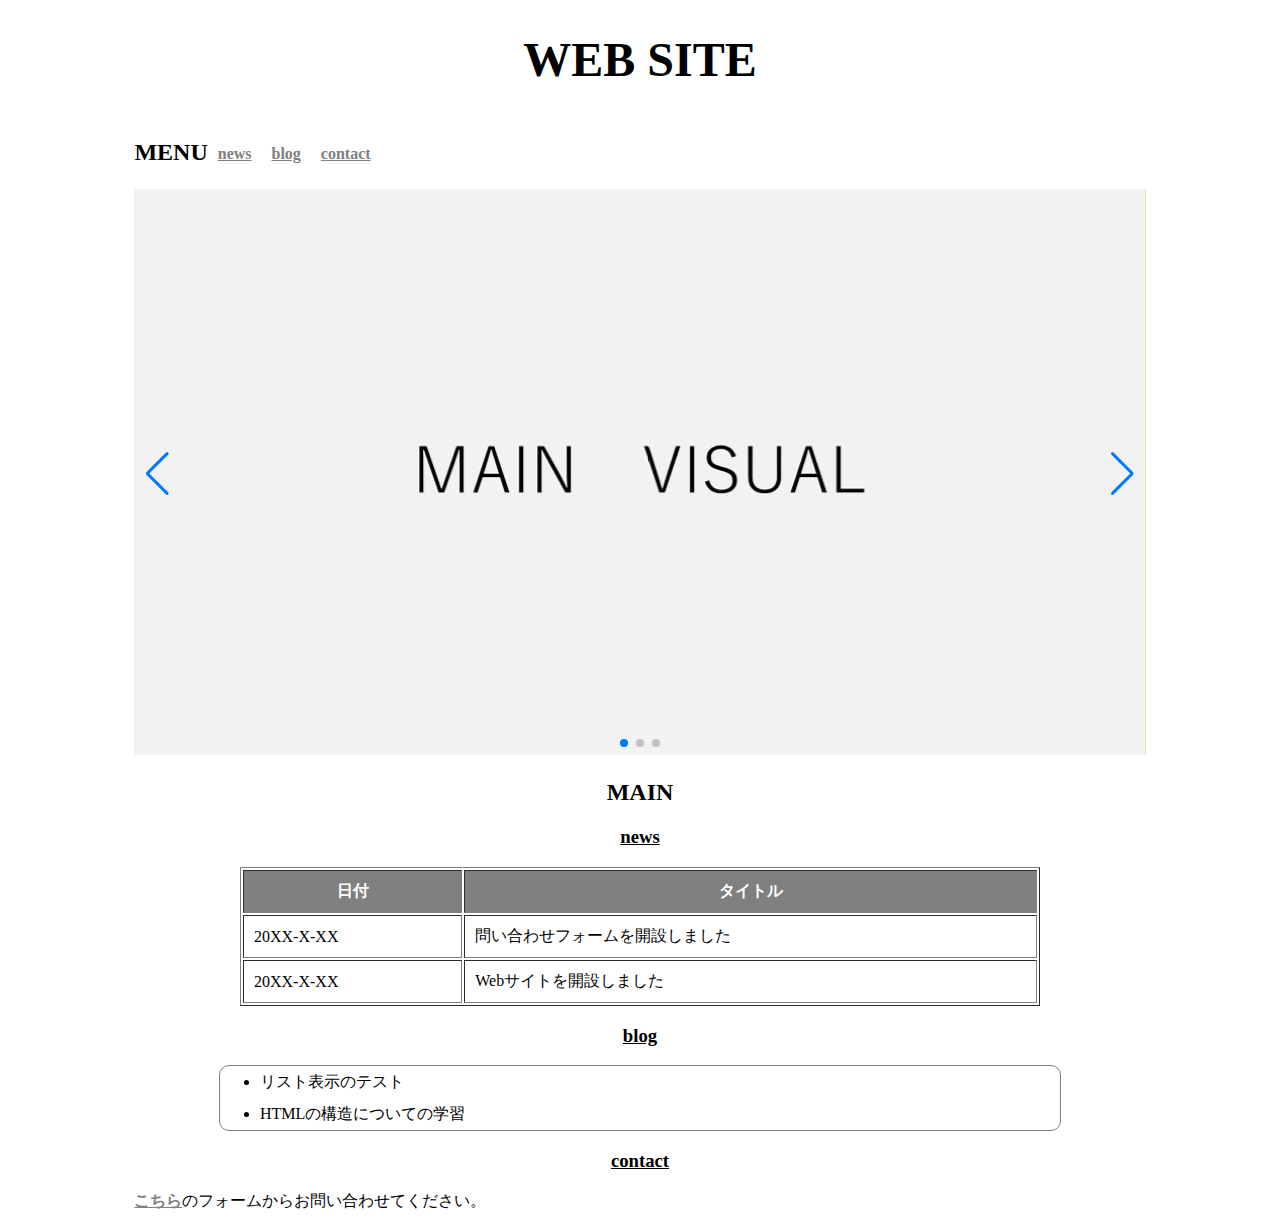
<file: index.html>
<!DOCTYPE html>
<html lang="ja">
  <head>
    <meta name="viewport" content="width=device-width,initial-scale=1" />
    <meta charset="UTF-8" />
    <title>タイトル</title>
    <link
      href="https://cdn.jsdelivr.net/npm/bootstrap@5.3.0/dist/css/bootstrap.min.css"
      rel="stylesheet"
      integrity="sha384-9ndCyUaIbzAi2FUVXJi0CjmCapSmO7SnpJef0486qhLnuZ2cdeRhO02iuK6FUUVM"
      crossorigin="anonymous"
    />
    <link rel="stylesheet" href="css/style.css" />
    <link
      rel="stylesheet"
      href="https://cdn.jsdelivr.net/npm/swiper@11/swiper-bundle.min.css"
    />
  </head>

  <body>
    <div id="content">
      <header id="header">
        <h1>WEB SITE</h1>
        <div id="humb-open" class="sp-icon">
          <img
            src="img/humb-open.png"
            alt="ハンバーガーメニューを開くアイコン"
          />
        </div>
        <nav id="menu">
          <div id="humb-close" class="sp-icon">
            <img
              src="img/humb-close.png"
              alt="ハンバーガーメニューを閉じるアイコン"
            />
          </div>
          <h2>MENU</h2>
          <a href="index.html#news"><p>news</p></a>
          <a href="index.html#blog"><p>blog</p></a>
          <a href="index.html#contact"><p>contact</p></a>
        </nav>
      </header>
      <main>
        <!-- Slider main container -->
        <div class="swiper">
          <!-- Additional required wrapper -->
          <div class="swiper-wrapper">
            <!-- Slides -->
            <div class="swiper-slide">
              <img src="img/mainvisual.png" alt="メインビジュアル" />
            </div>
            <div class="swiper-slide">
              <img src="img/mainvisual-2.png" alt="メインビジュアル2" />
            </div>
            <div class="swiper-slide">
              <img src="img/mainvisual-3.png" alt="メインビジュアル3" />
            </div>
            ...
          </div>
          <!-- If we need pagination -->
          <div class="swiper-pagination"></div>

          <!-- If we need navigation buttons -->
          <div class="swiper-button-prev"></div>
          <div class="swiper-button-next"></div>
        </div>
        <h2>MAIN</h2>
        <section id="news">
          <h3>news</h3>
          <table border="1">
            <tr>
              <th>日付</th>
              <th>タイトル</th>
            </tr>
            <tr>
              <td>20XX-X-XX</td>
              <td>問い合わせフォームを開設しました</td>
            </tr>
            <tr>
              <td>20XX-X-XX</td>
              <td>Webサイトを開設しました</td>
            </tr>
          </table>
        </section>
        <section id="blog">
          <h3>blog</h3>
          <ul class="list-group">
            <li class="list-group-item">リスト表示のテスト</li>
            <li class="list-group-item">HTMLの構造についての学習</li>
          </ul>
        </section>
      </main>
      <footer id="footer">
        <h3>contact</h3>
        <p>
          <a href="contact.html">こちら</a
          >のフォームからお問い合わせてください。
        </p>
        <p class="sp-tel">
          お電話のお問い合わせは<a href="tel:000-XXXX-XXXX">こちら</a>
        </p>
      </footer>
    </div>
    <script src="https://cdn.jsdelivr.net/npm/swiper@11/swiper-bundle.min.js"></script>
    <script src="js/main.js"></script>
  </body>
</html>
</file>
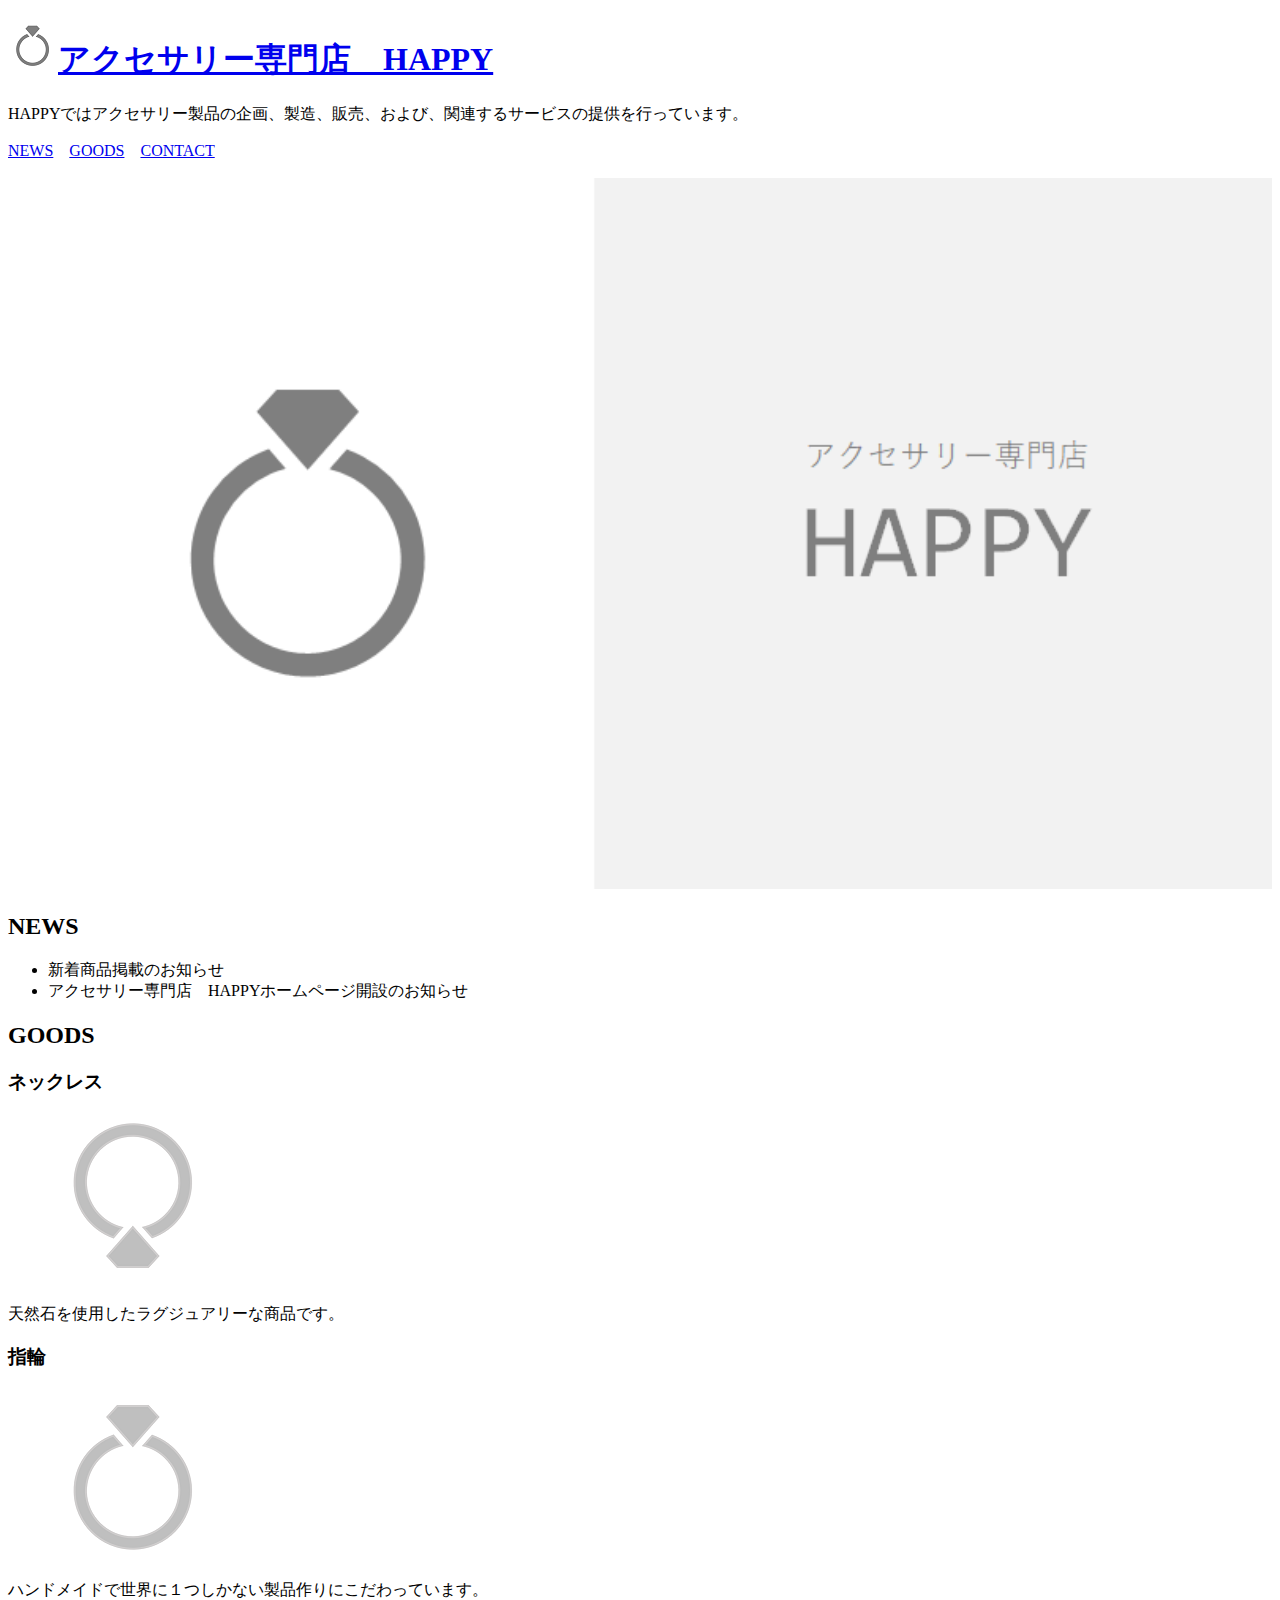
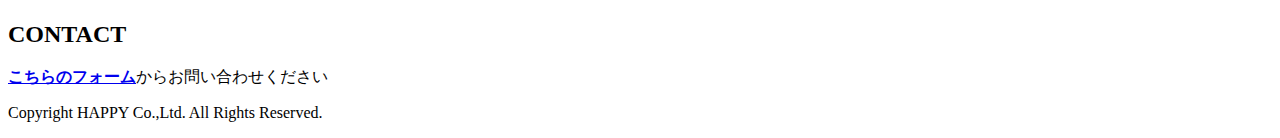
<file: ex2/index.html>
<!DOCTYPE html>
<html lang="ja">

<head>
    <meta charset="UTF-8">
    <title>アクセサリー専門店　HAPPY</title>
</head>

<body>
    <div id="content">
        <header id="header">
            <h1><a href="index.html"><img src="img/icon.png" alt="指輪">アクセサリー専門店　HAPPY</a></h1>
            <p>HAPPYではアクセサリー製品の企画、製造、販売、および、関連するサービスの提供を行っています。</p>
            <nav id="menu">
                <p><a href="#news">NEWS</a>　<a href="#goods">GOODS</a>　<a href="#contact">CONTACT</a></p>
            </nav>
        </header>
        <main>
            <img src="img/main.png" width="100%">
            <section id="news">
                <h2>NEWS</h2>
                <ul>
                        <li>新着商品掲載のお知らせ</li>
                        <li>アクセサリー専門店　HAPPYホームページ開設のお知らせ</li>
                </ul>
            </section>
            <section id="goods">
                <h2>GOODS</h2>
                <h3>ネックレス</h3>
                 <!--(6)goodsフォルダのnecklace.pngの画像表示をする-->
                 <img src="img/goods/necklace.png">
                <p>天然石を使用したラグジュアリーな商品です。</p>
                <h3>指輪</h3>
                 <!--(7)goodsフォルダのring.pngの画像表示をする-->
                 <img src="img/goods/ring.png">
                <p>ハンドメイドで世界に１つしかない製品作りにこだわっています。</p>
            </section>
            <section id="contact">
                <h2>CONTACT</h2>
                <p><a href="contact.html"><strong>こちらのフォーム</strong></a>からお問い合わせください</p>
            </section>
        </main>
        <footer id="footer">
            <p>Copyright HAPPY Co.,Ltd. All Rights Reserved.</p>
        </footer>
    </div>

</body>

</html>
</file>
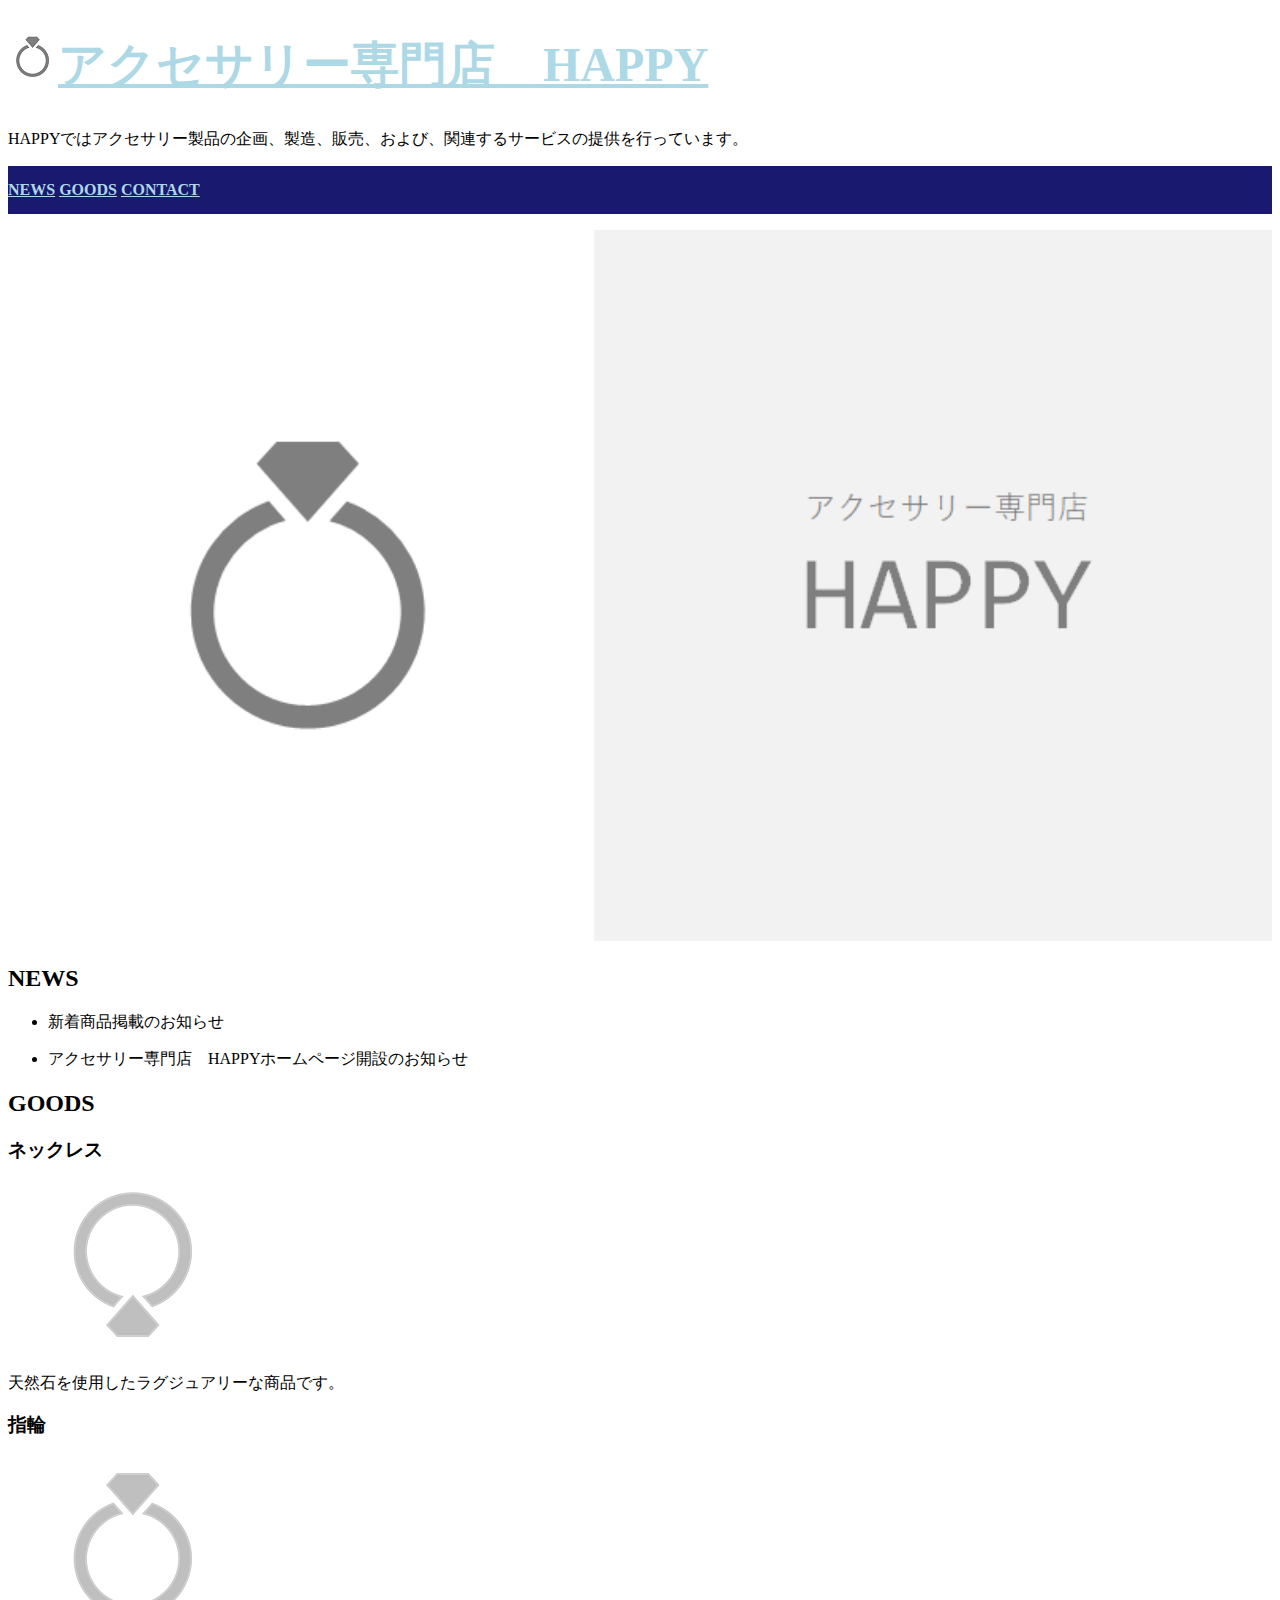
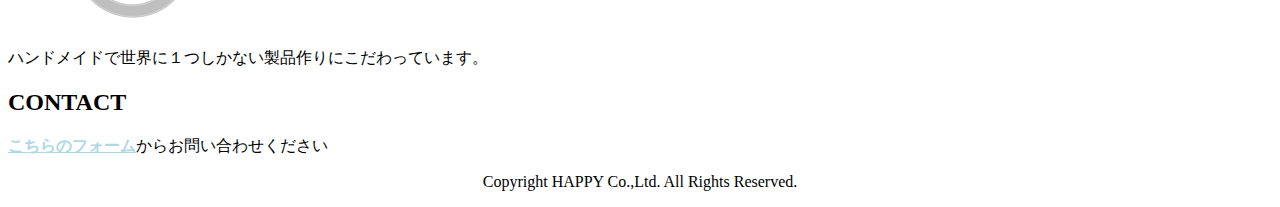
<file: ex3/index.html>
<!DOCTYPE html>
<html lang="ja">

<head>
    <meta charset="UTF-8">
    <title>アクセサリー専門店　HAPPY</title>
    <link rel="stylesheet" href="css/style.css">
</head>

<body>
    <div id="content">
        <header id="header">
            <h1><a href="index.html"><img src="img/icon.png">アクセサリー専門店　HAPPY</a></h1>
            <p>HAPPYではアクセサリー製品の企画、製造、販売、および、関連するサービスの提供を行っています。</p>
            <nav id="menu">
                <p><a href="index.html#news">NEWS</a> <a href="index.html#goods">GOODS</a> <a
                        href="index.html#contact">CONTACT</a> </p>
            </nav>
        </header>
        <main>
            <img src="img/main.png" width="100%">
            <section id="news">
                <h2>NEWS</h2>
                <ul>
                    <li>
                        <p>新着商品掲載のお知らせ</p>
                    </li>
                    <li>
                        <p>アクセサリー専門店　HAPPYホームページ開設のお知らせ</p>
                    </li>
                </ul>
            </section>
            <section id="goods">
                <h2>GOODS</h2>
                <h3>ネックレス</h3>
                <img src="img/goods/necklace.png">
                <p>天然石を使用したラグジュアリーな商品です。</p>
                <h3>指輪</h3>
                <img src="img/goods/ring.png">
                <p>ハンドメイドで世界に１つしかない製品作りにこだわっています。</p>
            </section>
            <section id="contact">
                <h2>CONTACT</h2>
                <p><a href="contact.html"><strong>こちらのフォーム</strong></a>からお問い合わせください</p>
            </section>
        </main>
        <footer id="footer" class="center">
            <p>Copyright HAPPY Co.,Ltd. All Rights Reserved.</p>
        </footer>
    </div>

</body>

</html>
</file>
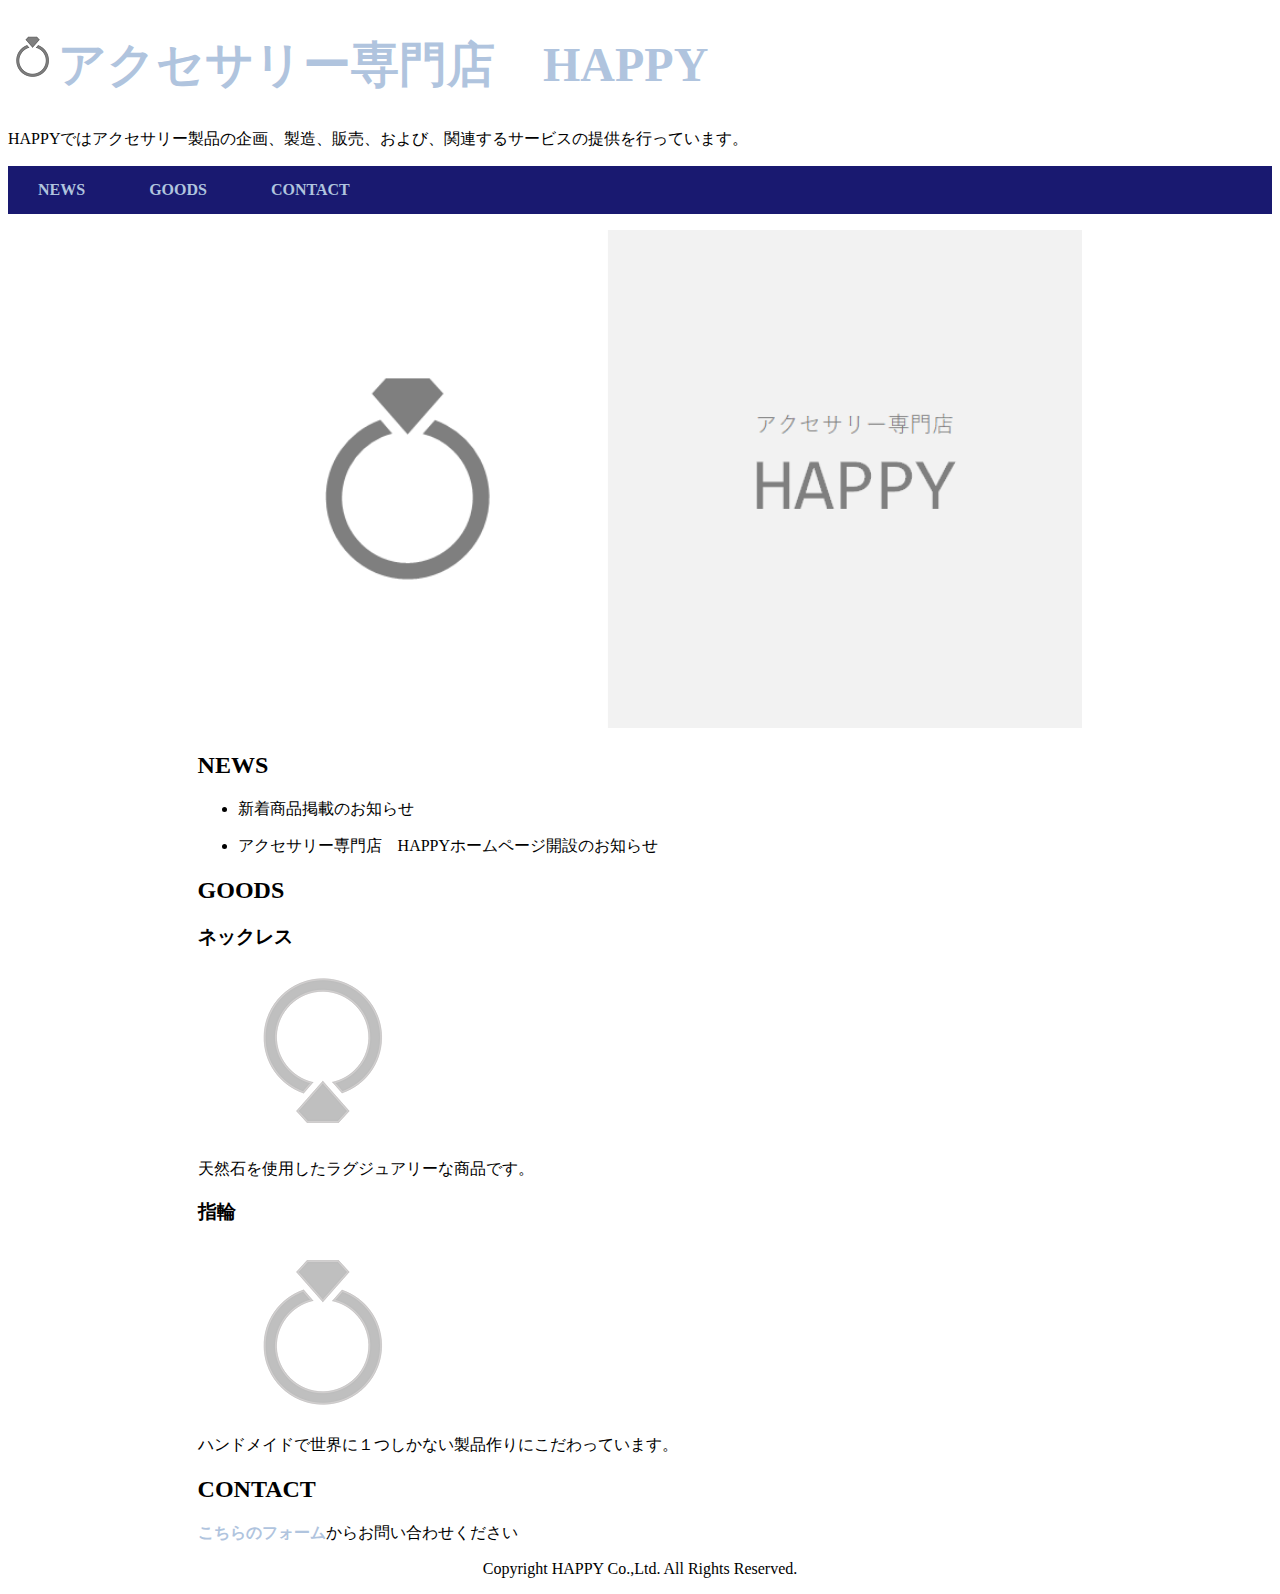
<file: ex4/index.html>
<!DOCTYPE html>
<html lang="ja">

<head>
    <meta charset="UTF-8">
    <title>アクセサリー専門店　HAPPY</title>
    <link rel="stylesheet" href="css/style.css">
</head>

<body>
    <div id="content">
        <header id="header">
            <h1><a href="index.html"><img src="img/icon.png">アクセサリー専門店　HAPPY</a></h1>
            <p>HAPPYではアクセサリー製品の企画、製造、販売、および、関連するサービスの提供を行っています。</p>
            <nav id="menu">
                <p><a href="index.html#news">NEWS</a> <a href="index.html#goods">GOODS</a> <a
                        href="index.html#contact">CONTACT</a> </p>
            </nav>
        </header>
        <main>
            <img src="img/main.png" width="100%">
            <section id="news">
                <h2>NEWS</h2>
                <ul>
                    <li>
                        <p>新着商品掲載のお知らせ</p>
                    </li>
                    <li>
                        <p>アクセサリー専門店　HAPPYホームページ開設のお知らせ</p>
                    </li>
                </ul>
            </section>
            <section id="goods">
                <h2>GOODS</h2>
                <h3>ネックレス</h3>
                <img src="img/goods/necklace.png">
                <p>天然石を使用したラグジュアリーな商品です。</p>
                <h3>指輪</h3>
                <img src="img/goods/ring.png">
                <p>ハンドメイドで世界に１つしかない製品作りにこだわっています。</p>
            </section>
            <section id="contact">
                <h2>CONTACT</h2>
                <p><a href="contact.html"><strong>こちらのフォーム</strong></a>からお問い合わせください</p>
            </section>
        </main>
        <footer id="footer">
            <p>Copyright HAPPY Co.,Ltd. All Rights Reserved.</p>
        </footer>
    </div>

</body>

</html>
</file>
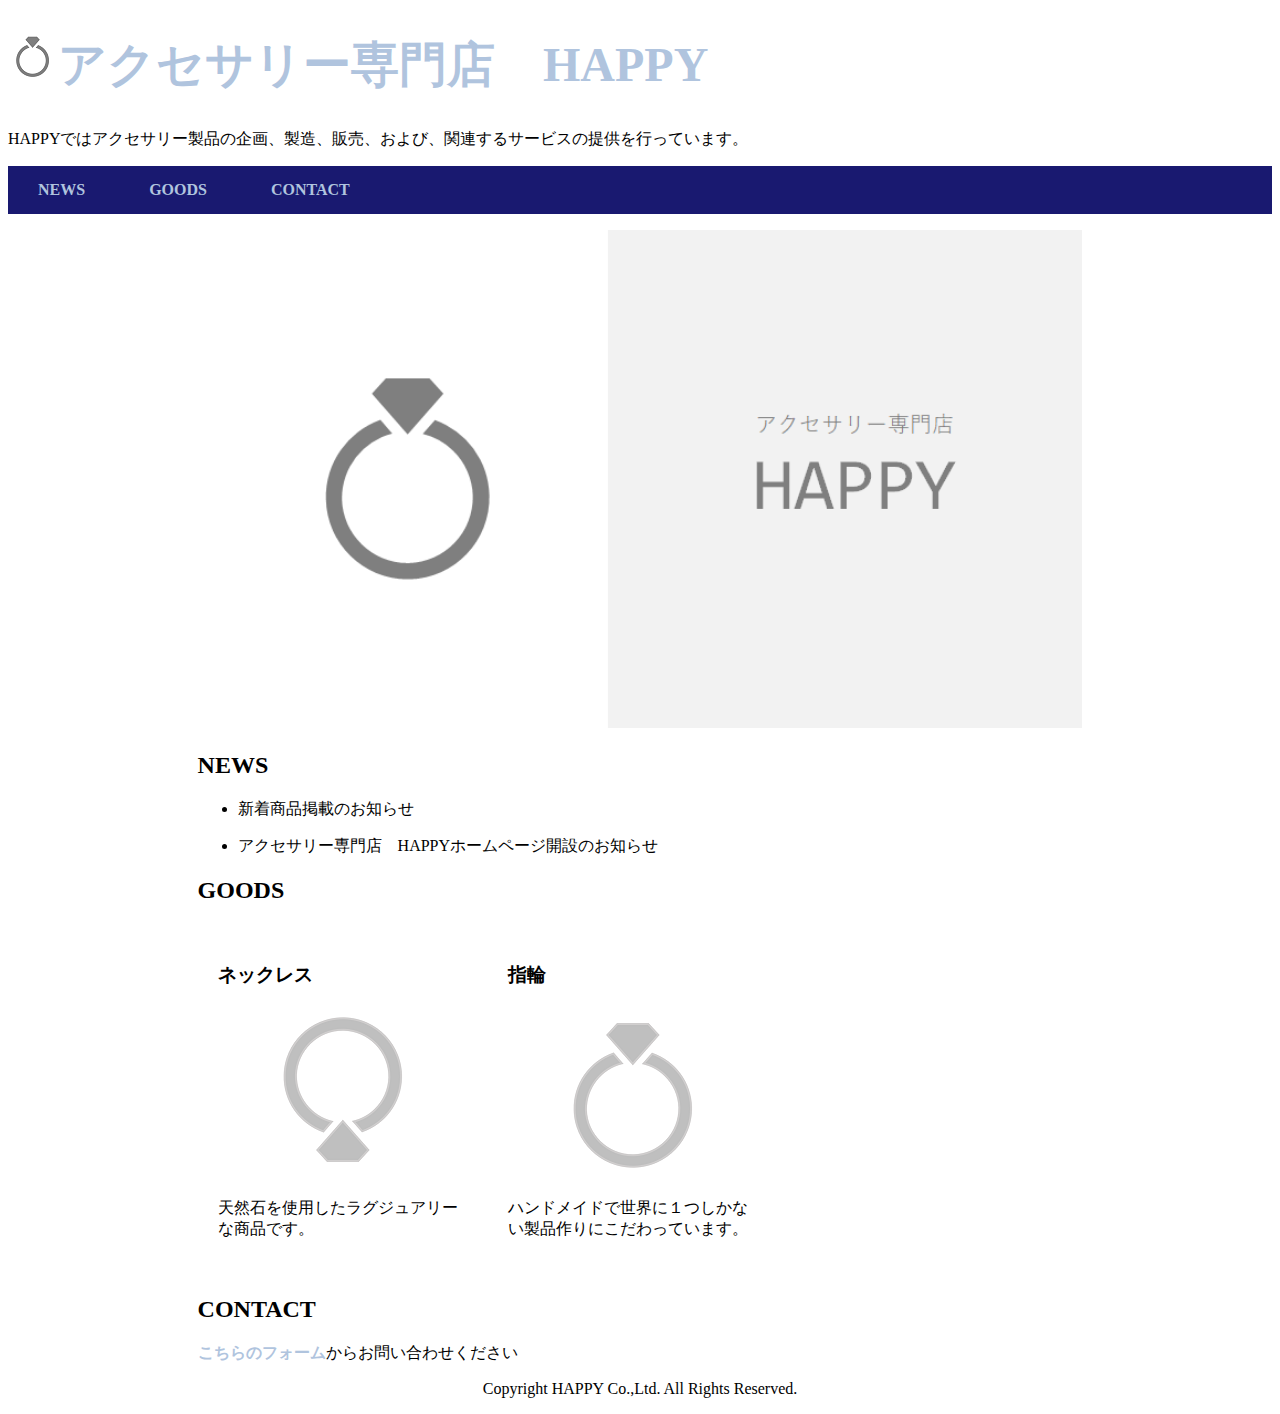
<file: ex5/index.html>
<!DOCTYPE html>
<html lang="ja">

<head>
    <meta name="viewport" content="width=device-width, initial-scale=1">
    <meta charset="UTF-8">
    <title>アクセサリー専門店　HAPPY</title>
    <link rel="stylesheet" href="css/style.css">
</head>

<body>
    <div id="content">
        <header id="header">
            <h1><a href="index.html"><img src="img/icon.png">アクセサリー専門店　HAPPY</a></h1>
            <p>HAPPYではアクセサリー製品の企画、製造、販売、および、関連するサービスの提供を行っています。</p>
            <nav id="menu">
                <p><a href="index.html#news">NEWS</a> <a href="index.html#goods">GOODS</a> <a
                        href="index.html#contact">CONTACT</a> </p>
            </nav>
        </header>
        <main>
            <img src="img/main.png" width="100%">
            <section id="news">
                <h2>NEWS</h2>
                <ul>
                    <li>
                        <p>新着商品掲載のお知らせ</p>
                    </li>
                    <li>
                        <p>アクセサリー専門店　HAPPYホームページ開設のお知らせ</p>
                    </li>
                </ul>
            </section>
            <section id="goods">
                <h2>GOODS</h2>
                <div class="goods-list">
                    <div class="goods-item">
                        <h3>ネックレス</h3>
                        <img src="img/goods/necklace.png">
                        <p>天然石を使用したラグジュアリーな商品です。</p>
                    </div>
                    <div class="goods-item">
                        <h3>指輪</h3>
                        <img src="img/goods/ring.png">
                        <p>ハンドメイドで世界に１つしかない製品作りにこだわっています。</p>
                    </div>
                </div>
            </section>
            <section id="contact">
                <h2>CONTACT</h2>
                <p><a href="contact.html"><strong>こちらのフォーム</strong></a>からお問い合わせください</p>
            </section>
        </main>
        <footer id="footer">
            <p>Copyright HAPPY Co.,Ltd. All Rights Reserved.</p>
        </footer>
    </div>

</body>

</html>
</file>
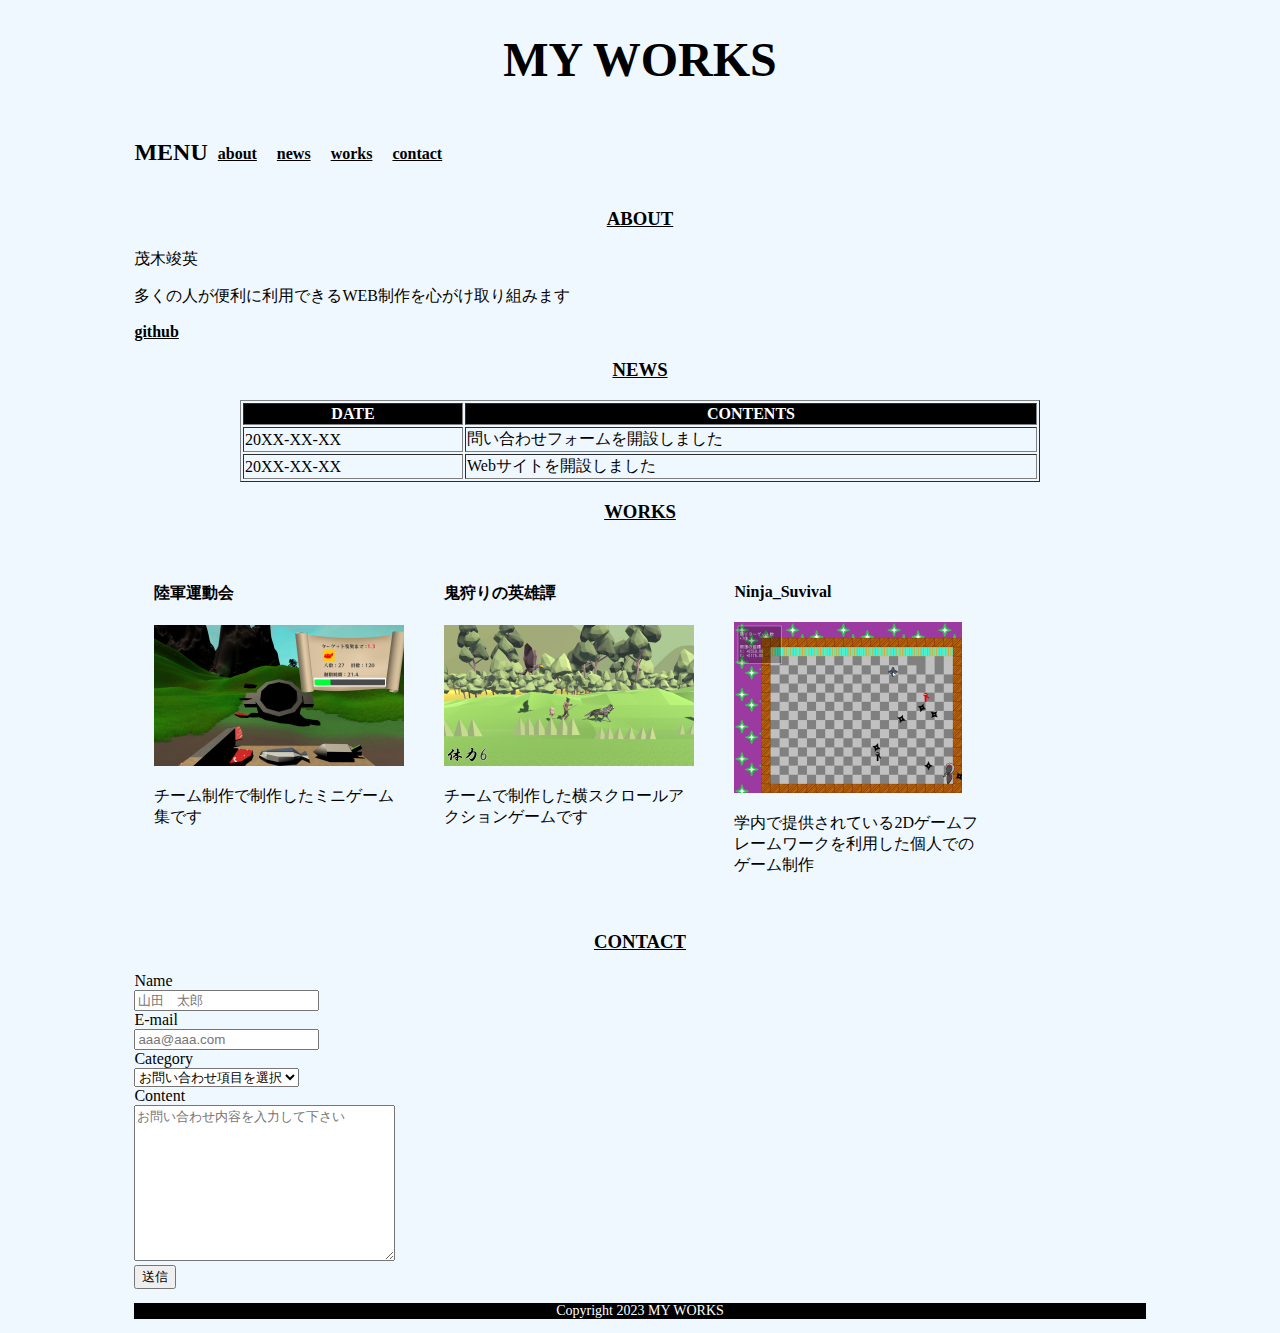
<file: myworks/index.html>
<!DOCTYPE html>
<html lang="ja">
  <head>
    <meta charset="UTF-8" />
    <title>タイトル</title>
    <link rel="stylesheet" href="css/style.css" />
  </head>

  <body>
      <div id="content">
        <header id="header">
          <h1>MY WORKS</h1>
          <div id="humb-open" class="sp-icon"><img src="img/humb-open.png" alt="ハンバーガーメニューを開くアイコン"></div>
          <nav id="menu">
            <div id="humb-close" class="sp-icon">
                <img src="img/humb-close.png" alt="クローズアイコン">
            </div>
            <h2>MENU</h2>
            <a href="index.html#about"><p>about</p></a>
            <a href="index.html#news"><p>news</p></a>
            <a href="index.html#works"><p>works</p></a>
            <a href="index.html#contact"><p>contact</p></a>
          </nav>
        </header>
        <main>
          <section id="about">
          <h3>ABOUT</h3>
          <p>茂木竣英</p>
          <p>多くの人が便利に利用できるWEB制作を心がけ取り組みます</p>
          <a href="https://github.com/MogiShunei">github</a>
          </section>
          <section id="news">
          <h3>NEWS</h3>
          <table border="1" id="table">
            <tr>
              <th>DATE</th>
              <th>CONTENTS</th>
            </tr>
            <tr>
              <td>20XX-XX-XX</td>
              <td>問い合わせフォームを開設しました</td>
            </tr>
            <tr>
              <td>20XX-XX-XX</td>
              <td>Webサイトを開設しました</td>
            </tr>
          </table>
          </section>
          <section id="works">
          <h3>WORKS</h3>
          <div class="works-list">
            <div class="works-item">
              <h4>陸軍運動会</h4>
              <img src="img/works1.png" alt="陸軍運動会イメージ画像" />
              <p>チーム制作で制作したミニゲーム集です</p>
            </div>
            <div class="works-item">
              <h4>鬼狩りの英雄譚</h4>
              <img src="img/works2.png" alt="鬼狩りの英雄譚イメージ画像" />
              <p>チームで制作した横スクロールアクションゲームです</p>
            </div>
            <div class="works-item">
              <h4>Ninja_Suvival</h4>
              <img src="img/works3.png" alt="Ninja_Suvivalイメージ画像" />
              <p>
                学内で提供されている2Dゲームフレームワークを利用した個人でのゲーム制作
              </p>
            </div>
          </div>
          </section>
          <section id="contact">
          <h3>CONTACT</h3>
          <form action="" method="post">
            <div>
              <label for="name">Name</label>
              <br />
              <input
                id="name"
                type="text"
                name="name"
                placeholder="山田　太郎"
                required
              />
            </div>
            <div>
              <label for="mail">E-mail</label>
              <br />
              <input
                id="mail"
                type="email"
                name="email"
                placeholder="aaa@aaa.com"
                required
              />
            </div>
            <div>
              <label for="category">Category</label>
              <br />
              <select id="category" name="category">
                <option value="">お問い合わせ項目を選択</option>
                <option value="schedule">スケジュールについて</option>
                <option value="question">作品への質問</option>
                <option value="other">その他</option>
              </select>
            </div>
            <div>
              <label for="comment">Content</label>
              <br />
              <textarea
                id="comment"
                rows="10"
                cols="30"
                placeholder="お問い合わせ内容を入力して下さい"
                required
              ></textarea>
            </div>
            <div>
              <button type="button" class="btn btn-dark" id="submit">
                送信
              </button>
            </div>
          </form>
          </section>
        </main>
      <footer id="footer">
        <p>Copyright 2023 MY WORKS</p>
      </footer>
      <script src="js/main.js"></script>
  </body>
</html>
</file>
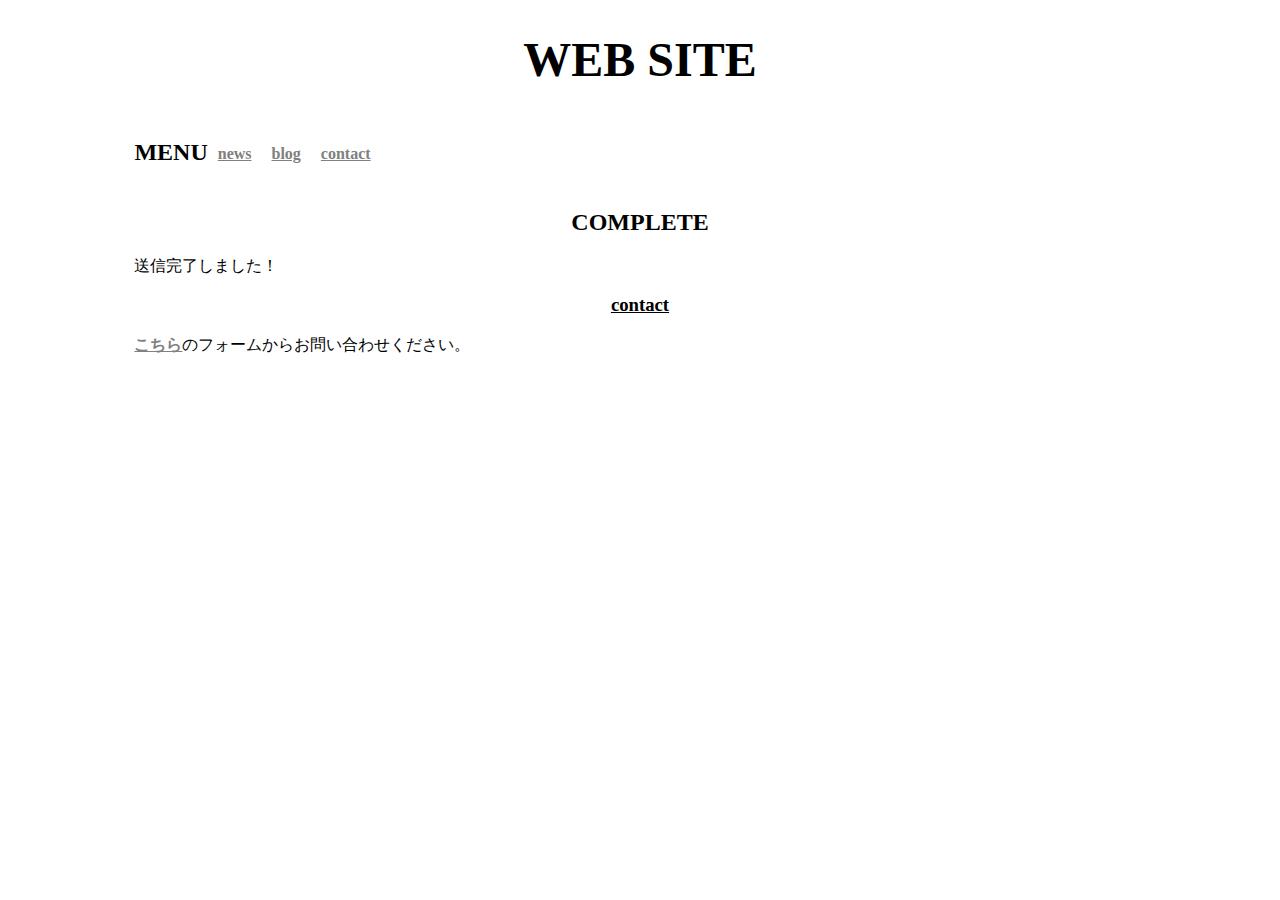
<file: complete.html>
<!DOCTYPE html>
<html lang="ja">

<head>
    <meta name="viewport" content="width=device-width,initial-scale=1">
    <meta charset="UTF-8">
    <title>タイトル</title>
    <link href="https://cdn.jsdelivr.net/npm/bootstrap@5.0.0-beta1/dist/css/bootstrap.min.css" rel="stylesheet"
        integrity="sha384-giJF6kkoqNQ00vy+HMDP7azOuL0xtbfIcaT9wjKHr8RbDVddVHyTfAAsrekwKmP1" crossorigin="anonymous">
    <link rel="stylesheet" href="css/style.css">
</head>

<body>

    <div id="content">
        <header id="header">
            <h1>WEB SITE</h1>
            <nav id="menu">
                <h2>MENU</h2>
                <a href="index.html#news">
                    <p>news</p>
                </a>
                <a href="index.html#blog">
                    <p>blog</p>
                </a>
                <a href="index.html#footer">
                    <p>contact</p>
                </a>
            </nav>
        </header>
        <main>
            <h2>COMPLETE</h2>
            <p style="line-height: 1.2rem;">送信完了しました！</p>
        </main>
        <footer id="footer">
            <h3>contact</h3>
            <p><a href="contact.html">こちら</a>のフォームからお問い合わせください。</p>
        </footer>
    </div>
    <script src="js/main.js"></script>
</body>

</html>
</file>
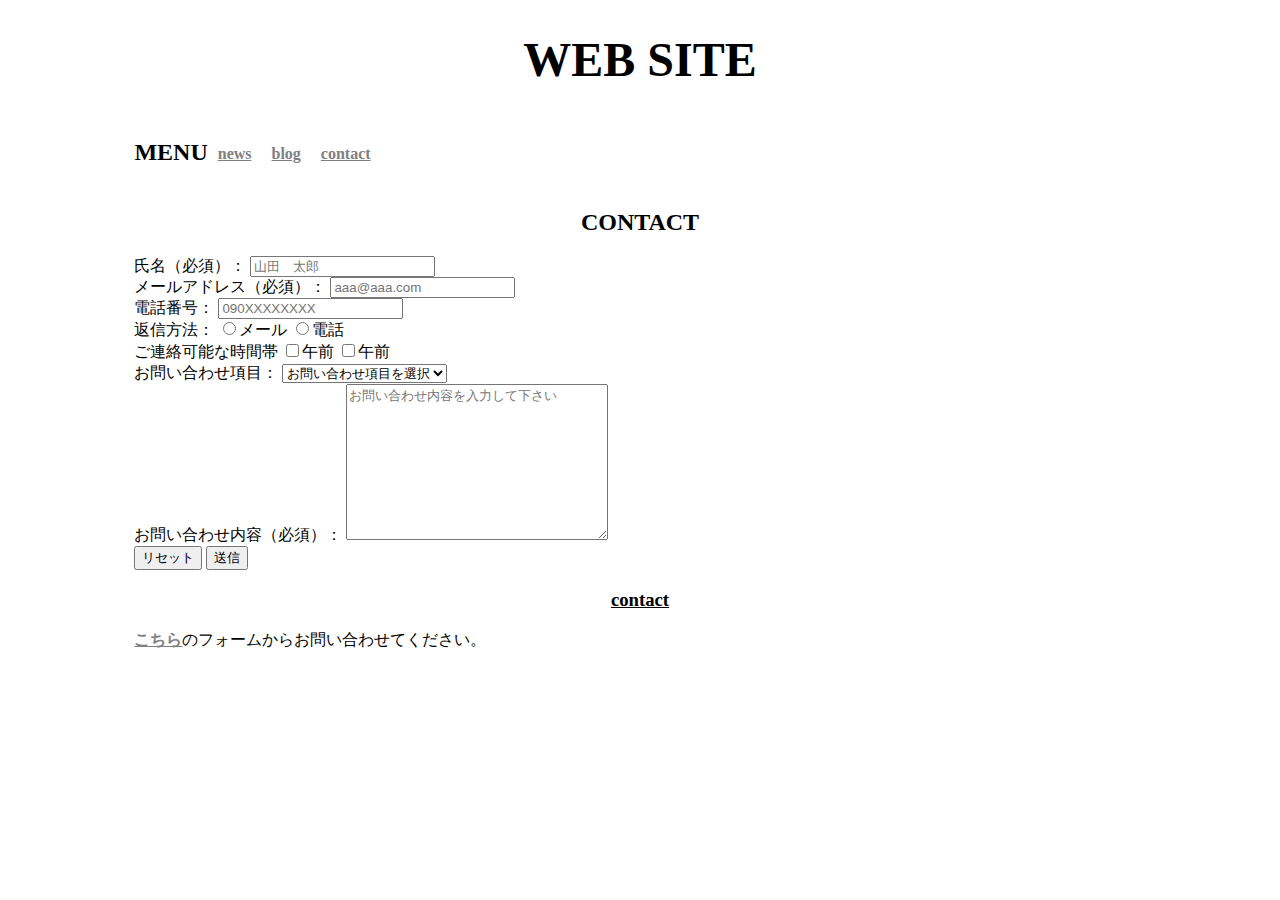
<file: contact.html>
<!DOCTYPE html>
<html lang="ja">
  <head>
    <meta charset="UTF-8" />
    <title>タイトル</title>
    <link
      href="https://cdn.jsdelivr.net/npm/bootstrap@5.3.0/dist/css/bootstrap.min.css"
      rel="stylesheet"
      integrity="sha384-9ndCyUaIbzAi2FUVXJi0CjmCapSmO7SnpJef0486qhLnuZ2cdeRhO02iuK6FUUVM"
      crossorigin="anonymous"
    />
    <link rel="stylesheet" href="css/style.css" />
  </head>

  <body>
    <div id="content">
      <header id="header">
        <h1>WEB SITE</h1>
        <nav id="menu">
          <h2>MENU</h2>
          <a href="index.html#news"><p>news</p></a>
          <a href="index.html#blog"><p>blog</p></a>
          <a href="index.html#contact"><p>contact</p></a>
        </nav>
      </header>
      <main>
        <h2>CONTACT</h2>
        <section id="contact">
          <form>
            <div>
              <label for="name">氏名（必須）：</label>
              <input
                id="name"
                type="text"
                name="name"
                placeholder="山田　太郎"
                required
              />
            </div>
            <div>
              <label for="mail">メールアドレス（必須）：</label>
              <input
                id="mail"
                type="email"
                name="email"
                placeholder="aaa@aaa.com"
                required
              />
            </div>
            <div>
              <label for="tel">電話番号：</label>
              <input id="tel" type="tel" name="tel" placeholder="090XXXXXXXX" />
            </div>
            <div>
              <label>返信方法：</label>
              <input id="reply-email" type="radio" name="reply" /><label
                for="reply-email"
                >メール</label
              >
              <input id="reply-tel" type="radio" name="reply" /><label
                for="reply-tel"
                >電話</label
              >
            </div>
            <div>
              <label>ご連絡可能な時間帯</label>
              <input id="tel-am" type="checkbox" name="tel-time" /><label
                for="tel-am"
                >午前</label
              >
              <input id="tel-pm" type="checkbox" name="tel-time" /><label
                for="tel-pm"
                >午前</label
              >
            </div>
            <div>
              <label for="category">お問い合わせ項目：</label>
              <select id="category" name="category">
                <option value="">お問い合わせ項目を選択</option>
                <option value="product">商品について</option>
                <option value="order">注文について</option>
                <option value="other">その他</option>
              </select>
            </div>
            <div>
              <label for="comment">お問い合わせ内容（必須）：</label>
              <textarea
                id="comment"
                rows="10"
                cols="30"
                placeholder="お問い合わせ内容を入力して下さい"
                required
              ></textarea>
            </div>
            <div>
              <button type="reset" class="btn btn-outline-dark">
                リセット
              </button>
              <button type="button" class="btn btn-dark" id="submit">
                送信
              </button>
            </div>
          </form>
          <div id="modal">
            <div id="modal-content">
              <p>本当に送信しますか？</p>
              <p class="btn btn-dark" id="modal-submit">送信する</p>
              <p class="btn btn-outline-dark" id="modal-close">戻る</p>
            </div>
          </div>
        </section>
      </main>
      <footer id="footer">
        <h3>contact</h3>
        <p>
          <a href="contact.html">こちら</a
          >のフォームからお問い合わせてください。
        </p>
      </footer>
    </div>
    <script src="js/main.js"></script>
  </body>
</html>
</file>
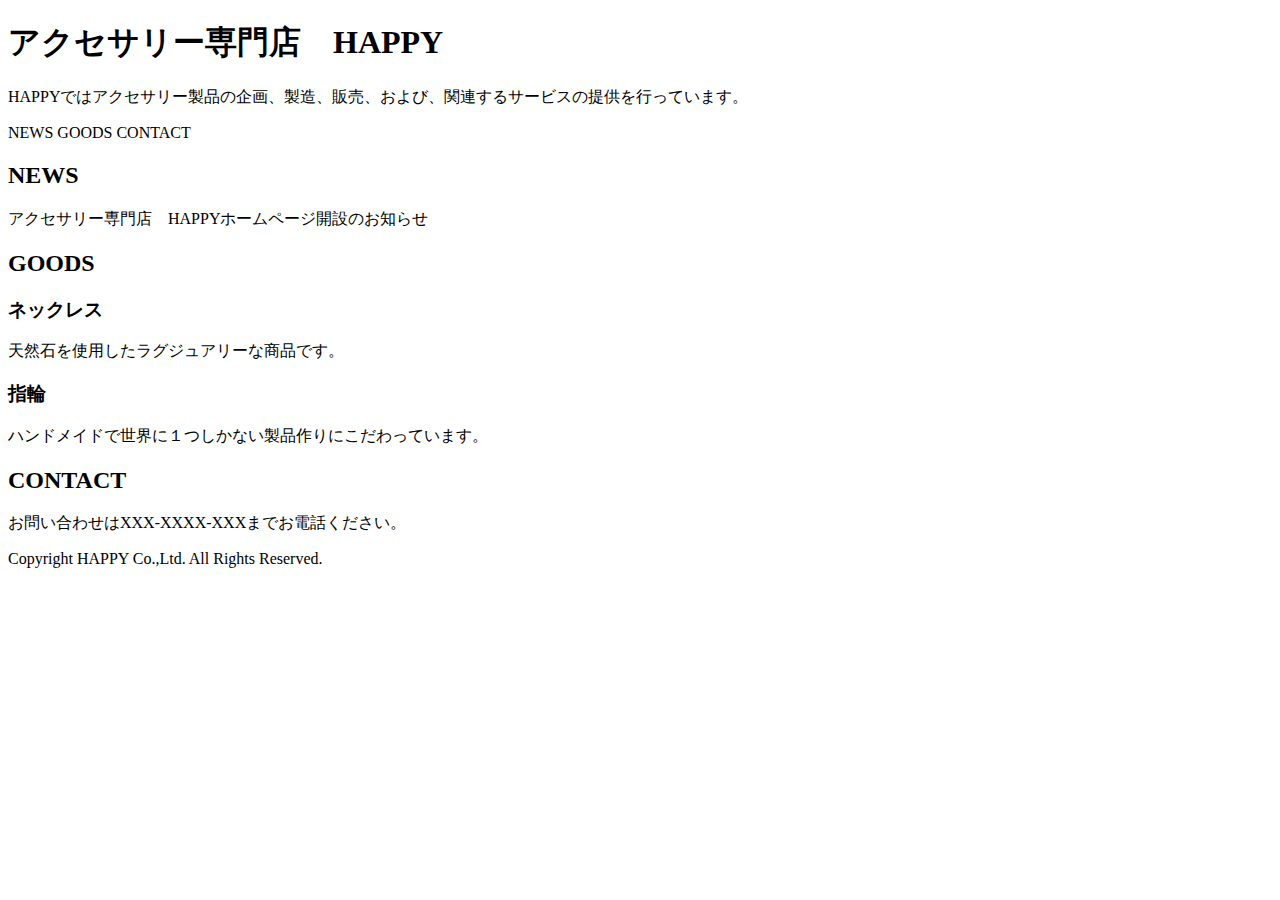
<file: ex1.html>
<!DOCTYPE html>
<html lang="ja">
  <head>
    <meta charset="UTF-8" />
    <title>アクセサリー専門店HAPPY</title>
  </head>

  <body>
    <div id="content">
      <header id="header">
        <h1>アクセサリー専門店　HAPPY</h1>
        <p>
          HAPPYではアクセサリー製品の企画、製造、販売、および、関連するサービスの提供を行っています。
        </p>
        <nav id="menu">
          <p>NEWS GOODS CONTACT</p>
        </nav>
      </header>
      <main id="main">
        <section id="news">
          <h2>NEWS</h2>
          <p>アクセサリー専門店　HAPPYホームページ開設のお知らせ</p>
        </section>
        <section id="goods">
          <h2>GOODS</h2>
          <h3>ネックレス</h3>
          <p>天然石を使用したラグジュアリーな商品です。</p>
          <h3>指輪</h3>
          <p>ハンドメイドで世界に１つしかない製品作りにこだわっています。</p>
        </section>
        <section id="contact">
          <h2>CONTACT</h2>
          <p>お問い合わせはXXX-XXXX-XXXまでお電話ください。</p>
        </section>
      </main>
      <footer id="footer">
        <p>Copyright HAPPY Co.,Ltd. All Rights Reserved.</p>
      </footer>
    </div>
  </body>
</html>
</file>
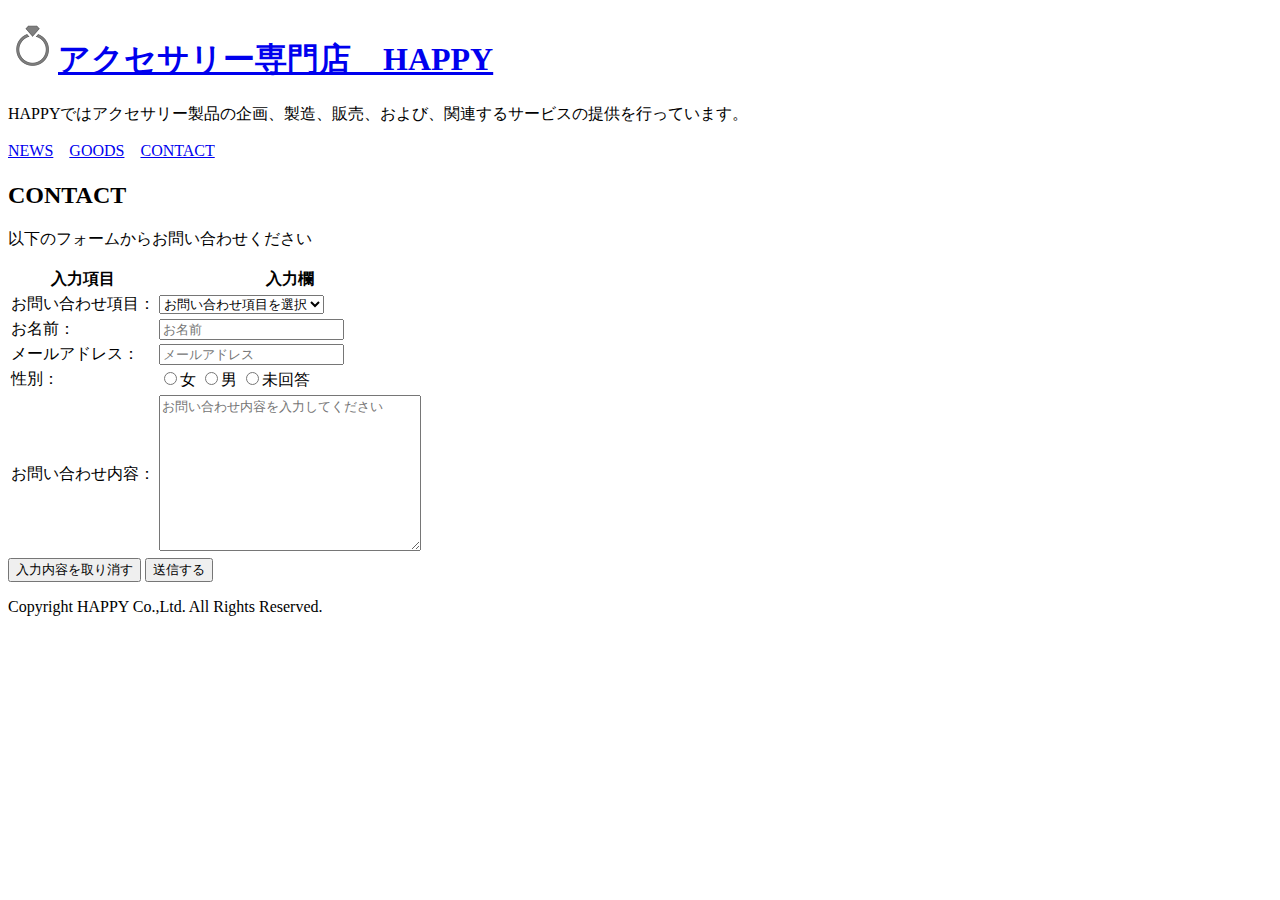
<file: ex2/contact.html>
<!DOCTYPE html>
<html lang="ja">

<head>
    <meta charset="UTF-8">
    <title>アクセサリー専門店　HAPPY</title>
</head>

<body>
    <div id="content">
        <header id="header">
            <h1><a href="index.html"><img src="img/icon.png" alt="指輪">アクセサリー専門店　HAPPY</a></h1>
            <p>HAPPYではアクセサリー製品の企画、製造、販売、および、関連するサービスの提供を行っています。</p>
            <nav id="menu">
                <p><a href="#news">NEWS</a>　<a href="#goods">GOODS</a>　<a href="#contact">CONTACT</a></p>
            </nav>
        </header>
        <main>
            <section id="contact">
                <h2>CONTACT</h2>
                <p>以下のフォームからお問い合わせください</p>
                <form action="" method="post">
                    <table>
                        <tr>
                            <th>入力項目</th>
                            <th>入力欄</th>
                        </tr>
                        <tr>
                            <td>お問い合わせ項目：</td>
                            <td><select id="category">
                                <option value="">お問い合わせ項目を選択</option>
                                <option value="product">商品について</option>
                                <option value="order">注文について</option>
                                <option value="other">その他</option>
                            </select></td>
                        </tr>
                        <tr>
                            <td>お名前：</td>
                            <td>
                                <input type="text" id="name" name="name" placeholder="お名前" required>
                            </td>
                        </tr>
                        <tr>
                            <td>メールアドレス：</td>
                            <td>
                                <input type="email" id="email" name="email" placeholder="メールアドレス" required>
                            </td>
                        </tr>
                        <tr>
                            <td>性別：</td>
                            <td>
                                <input type="radio" id="gender-female" name="gender"><label for="gender-female">女</label>
                                <input type="radio" id="gender-male" name="gender"><label for="gender-male">男</label>
                                <input type="radio" id="gender-ex" name="gender"><label for="gender-ex">未回答</label>

                            </td>
                        </tr>
                        <tr>
                            <td>お問い合わせ内容：</td>
                            <td>
                                <textarea rows="10" cols="30" placeholder="お問い合わせ内容を入力してください" required></textarea>
                            </td>
                        </tr>
                    </table>
                    <input type="reset" value="入力内容を取り消す">
                    <input type="submit" value="送信する">
                </form>
            </section>
        </main>
        <footer id="footer">
            <p>Copyright HAPPY Co.,Ltd. All Rights Reserved.</p>
        </footer>
    </div>
</body>

</html>
</file>
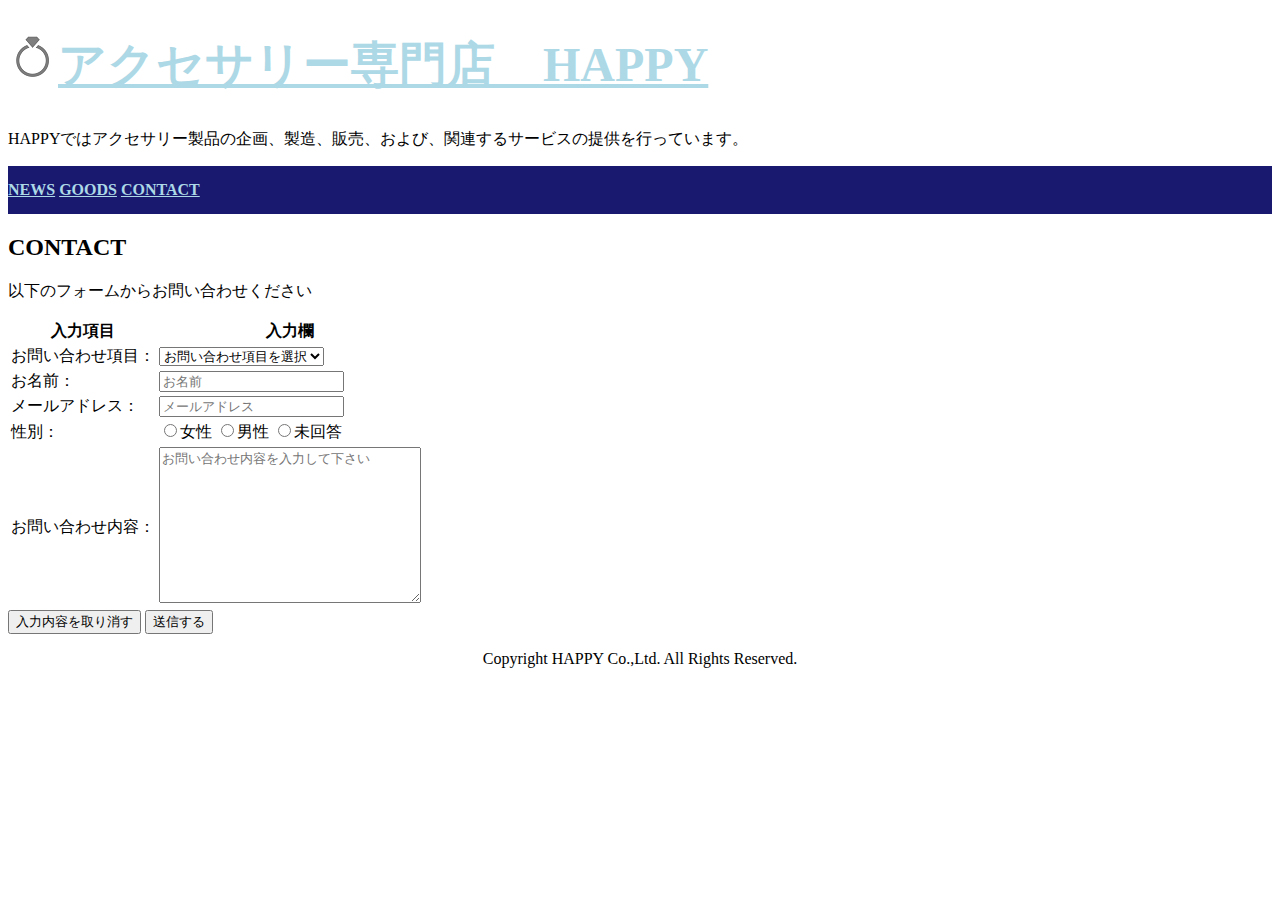
<file: ex3/contact.html>
<!DOCTYPE html>
<html lang="ja">

<head>
    <meta charset="UTF-8">
    <title>アクセサリー専門店　HAPPY</title>
    <link rel="stylesheet" href="css/style.css">
</head>

<body>
    <div id="content">
        <header id="header">
            <h1><a href="index.html"><img src="img/icon.png">アクセサリー専門店　HAPPY</a></h1>
            <p>HAPPYではアクセサリー製品の企画、製造、販売、および、関連するサービスの提供を行っています。</p>
            <nav id="menu">
                <p><a href="index.html#news">NEWS</a> <a href="index.html#goods">GOODS</a> <a href="index.html#contact">CONTACT</a> </p>
            </nav>
        </header>
        <main>
            <section id="contact">
                <h2>CONTACT</h2>
                <p>以下のフォームからお問い合わせください</p>

                <form action="" method="POST">
                    <table>
                        <tr>
                            <th>入力項目</th>
                            <th>入力欄</th>
                        </tr>
                        <tr>
                            <td>
                                <label>お問い合わせ項目：</label>
                            </td>
                            <td>
                                <select name="category">
                                    <option value="">お問い合わせ項目を選択</option>
                                    <option value="product">商品について</option>
                                    <option value="order">注文について</option>
                                    <option value="other">その他</option>
                                </select>
                            </td>
                        </tr>
                        <tr>
                            <td>
                                <label for="name">お名前：</label>
                            </td>
                            <td>
                                <input id="name" type="text" name="name" placeholder="お名前" required>
                            </td>
                        </tr>
                        <tr>
                            <td>
                                <label for="email">メールアドレス：</label>
                            </td>
                            <td>
                                <input id="email" type="email" name="email" placeholder="メールアドレス" required>
                            </td>
                        </tr>
                        <tr>
                            <td>
                                <label for="gender">性別：</label>
                            </td>
                            <td>
                                <input id="gender-female" type="radio" name="gender"><label
                                    for="gender-female">女性</label>
                                <input id="gender-male" type="radio" name="gender"><label for="gender-male">男性</label>
                                <input id="gender-ex" type="radio" name="gender"><label for="gender-ex">未回答</label>
                            </td>
                        </tr>
                        <tr>
                            <td>
                                <label for="comment">お問い合わせ内容：</label>
                            </td>
                            <td>
                                <textarea id="comment" rows="10" cols="30" placeholder="お問い合わせ内容を入力して下さい" required></textarea>
                            </td>
                        </tr>
                    </table>
                    <input type="reset" value="入力内容を取り消す">
                    <input type="submit" value="送信する">

                </form>

            </section>
        </main>
        <footer id="footer" class="center">
            <p>Copyright HAPPY Co.,Ltd. All Rights Reserved.</p>
        </footer>
    </div>
</body>

</html>
</file>
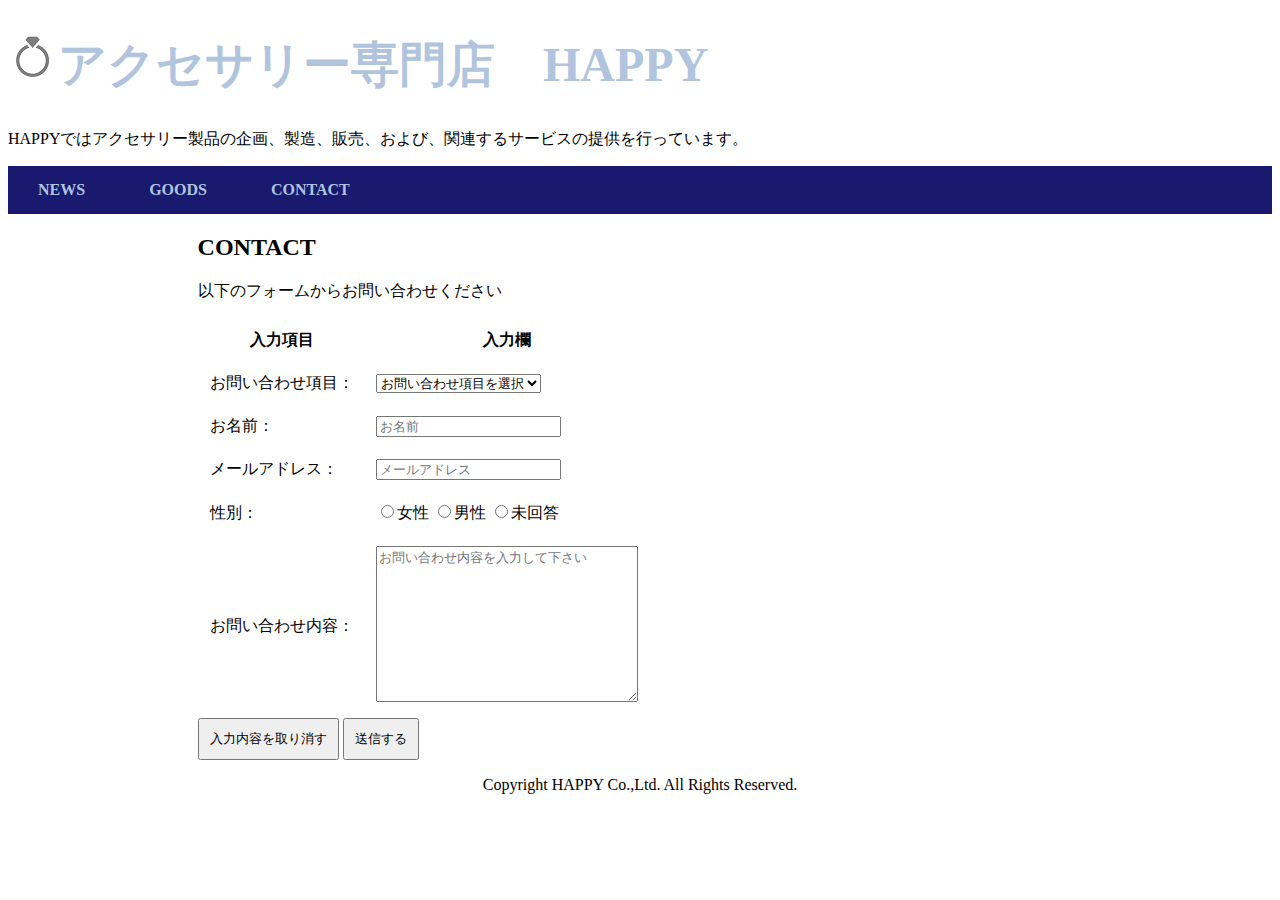
<file: ex4/contact.html>
<!DOCTYPE html>
<html lang="ja">

<head>
    <meta charset="UTF-8">
    <title>アクセサリー専門店　HAPPY</title>
    <link rel="stylesheet" href="css/style.css">
</head>

<body>
    <div id="content">
        <header id="header">
            <h1><a href="index.html"><img src="img/icon.png">アクセサリー専門店　HAPPY</a></h1>
            <p>HAPPYではアクセサリー製品の企画、製造、販売、および、関連するサービスの提供を行っています。</p>
            <nav id="menu">
                <p><a href="index.html#news">NEWS</a> <a href="index.html#goods">GOODS</a> <a
                        href="index.html#contact">CONTACT</a> </p>
            </nav>
        </header>
        <main>
            <section id="contact">
                <h2>CONTACT</h2>
                <p>以下のフォームからお問い合わせください</p>

                <form action="" method="POST">
                    <table>
                        <tr>
                            <th>入力項目</th>
                            <th>入力欄</th>
                        </tr>
                        <tr>
                            <td>
                                <label>お問い合わせ項目：</label>
                            </td>
                            <td>
                                <select name="category">
                                    <option value="">お問い合わせ項目を選択</option>
                                    <option value="product">商品について</option>
                                    <option value="order">注文について</option>
                                    <option value="other">その他</option>
                                </select>
                            </td>
                        </tr>
                        <tr>
                            <td>
                                <label for="name">お名前：</label>
                            </td>
                            <td>
                                <input id="name" type="text" name="name" placeholder="お名前" required>
                            </td>
                        </tr>
                        <tr>
                            <td>
                                <label for="email">メールアドレス：</label>
                            </td>
                            <td>
                                <input id="email" type="email" name="email" placeholder="メールアドレス" required>
                            </td>
                        </tr>
                        <tr>
                            <td>
                                <label for="gender">性別：</label>
                            </td>
                            <td>
                                <input id="gender-female" type="radio" name="gender"><label
                                    for="gender-female">女性</label>
                                <input id="gender-male" type="radio" name="gender"><label for="gender-male">男性</label>
                                <input id="gender-ex" type="radio" name="gender"><label for="gender-ex">未回答</label>
                            </td>
                        </tr>
                        <tr>
                            <td>
                                <label for="comment">お問い合わせ内容：</label>
                            </td>
                            <td>
                                <textarea id="comment" rows="10" cols="30" placeholder="お問い合わせ内容を入力して下さい"
                                    required></textarea>
                            </td>
                        </tr>
                    </table>
                    <input type="reset" class="form-button" value="入力内容を取り消す">
                    <input type="submit" class="form-button" value="送信する">

                </form>

            </section>
        </main>
        <footer id="footer">
            <p>Copyright HAPPY Co.,Ltd. All Rights Reserved.</p>
        </footer>
    </div>
</body>

</html>
</file>
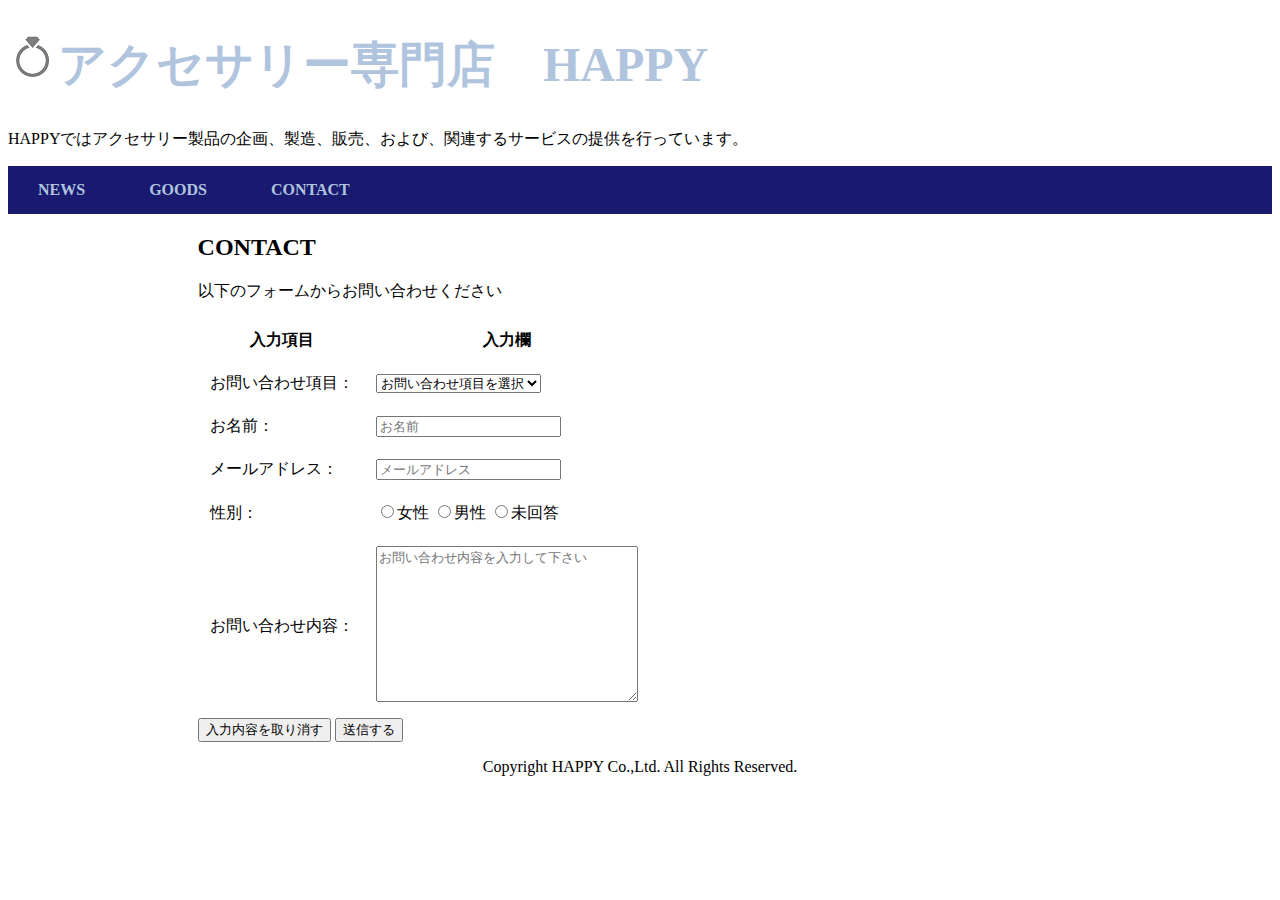
<file: ex6/contact.html>
<!DOCTYPE html>
<html lang="ja">

<head>
    <meta name="viewport" content="width=device-width,initial-scale=1">
    <meta charset="UTF-8">
    <title>アクセサリー専門店　HAPPY</title>
    <link href="https://cdn.jsdelivr.net/npm/bootstrap@5.3.0/dist/css/bootstrap.min.css" rel="stylesheet" integrity="sha384-9ndCyUaIbzAi2FUVXJi0CjmCapSmO7SnpJef0486qhLnuZ2cdeRhO02iuK6FUUVM" crossorigin="anonymous">
    <link rel="stylesheet" href="css/style.css">
</head>

<body>
    <div id="content">
        <header id="header">
            <h1><a href="index.html"><img src="img/icon.png">アクセサリー専門店　HAPPY</a></h1>
            <p>HAPPYではアクセサリー製品の企画、製造、販売、および、関連するサービスの提供を行っています。</p>
            <nav id="menu">
                <p><a href="index.html#news">NEWS</a> <a href="index.html#goods">GOODS</a> <a
                        href="index.html#contact">CONTACT</a></p>
            </nav>
        </header>
        <main>
            <section id="contact">
                <h2>CONTACT</h2>
                <p>以下のフォームからお問い合わせください</p>

                <form class="form-select" aria-label="Default select example" action="" method="POST">
                    <table>
                        <tr>
                            <th>入力項目</th>
                            <th>入力欄</th>
                        </tr>
                        <tr>
                            <td>
                                <label>お問い合わせ項目：</label>
                            </td>
                            <td>
                                <select name="category">
                                    <option value="">お問い合わせ項目を選択</option>
                                    <option value="product">商品について</option>
                                    <option value="order">注文について</option>
                                    <option value="other">その他</option>
                                </select>
                            </td>
                        </tr>
                        <tr>
                            <td>
                                <label for="name">お名前：</label>
                            </td>
                            <td>
                                <input class="form-control" id="name" type="text" name="name" placeholder="お名前" required>
                            </td>
                        </tr>
                        <tr>
                            <td>
                                <label for="email">メールアドレス：</label>
                            </td>
                            <td>
                                <input class="form-control" id="email" type="email" name="email" placeholder="メールアドレス" required>
                            </td>
                        </tr>
                        <tr>
                            <td>
                                <label for="gender">性別：</label>
                            </td>
                            <td>
                                <input class="form-check-input"  id="gender-female" type="radio" name="gender"><label
                                    for="gender-female">女性</label>
                                <input class="form-check-input" id="gender-male" type="radio" name="gender"><label for="gender-male">男性</label>
                                <input class="form-check-input" id="gender-ex" type="radio" name="gender"><label for="gender-ex">未回答</label>
                            </td>
                        </tr>
                        <tr>
                            <td>
                                <label for="comment">お問い合わせ内容：</label>
                            </td>
                            <td>
                                <textarea class="form-control" id="comment" rows="10" cols="30" placeholder="お問い合わせ内容を入力して下さい"
                                    required></textarea>
                            </td>
                        </tr>
                    </table>
                    <input class="btn btn-outline-secondary" type="reset" class="form-button" value="入力内容を取り消す">
                    <input class="btn btn-secondary" type="submit" class="form-button" value="送信する">

                </form>

            </section>
        </main>
        <footer id="footer">
            <p>Copyright HAPPY Co.,Ltd. All Rights Reserved.</p>
        </footer>
    </div>
</body>

</html>
</file>
<file: css/style.css>
h1{
    font-size:48px;
    font-family:serif;
}
li{
    line-height:2em;
}
a{
    font-weight:bold;
    color:#808080;
}
h1,h2,h3{
    text-align: center;
}
h3{
    text-decoration-line:underline;
}
th{
    color:white;
    background-color: gray;
}
#content{
    width: 80%;
    margin: auto;
}
main img{
    width: 100%;
}
table{
    width: 100%;
    max-width: 800px;
    margin: auto;
}
th, td{
    padding: 10px;
}
ul{
    border: solid 1px gray;
    border-radius: 10px;
    max-width: 800px;
    margin: auto;
}
nav{
    display: flex;
    flex-wrap: wrap;
}
nav p{
    padding: 10px;
}
.sp-tel{
    display: none;
}
@media screen and (max-width: 600px){
    .sp-tel{
        display: block;
    }
}
.clicked{
    background-color: gray;
}
#modal {
    display:none;
    position: fixed;
    top: 0px;
    left: 0px;
    height: 100%;
    width: 100%;
    background-color: rgba(0,0,0,0.5);
  }
  
  #modal-content {
    background-color: white;
    margin: 20% auto;
    padding:50px;
    width: 50%;
  }
  .sp-icon{
    display: none;
    position: fixed;
    top: 5px;
    left: 5px;
  }
  @media screen and (max-width:600px){
    #humb-open{
        display: block;
    }

    #menu{
        display: none;
        position: fixed;
        top: 0px;
        left: 0px;
        width: 50%;
        height: 100%;
        background-color: white;
        z-index: 1;
    }
  }
</file>
<file: ex3/css/style.css>
body{
    font-family: serif;
}
h1{
    font-size: 48px;
}
a{
    color:lightblue;
    text-decoration-line: underline;
}
#menu{
    background-color: midnightblue;
    line-height: 48px;
    font-weight: bold;
}
.center{
    text-align: center;
}
</file>
<file: ex4/css/style.css>
body{
    font-family: serif;
}
h1{
    font-size:48px;
}
a{
    color:lightsteelblue;
    text-decoration-line: none;
}
#menu{
    background-color: midnightblue;
    line-height: 48px;
    font-weight: bold;
}
#footer{
    text-align: center;
}
#menu a{
    margin: 30px;
}
main{
    width: 70%;
    margin: auto;
}
th,td,.form-button{
    padding: 10px;
}
</file>
<file: ex5/css/style.css>
body{
    font-family: serif;
}
h1{
    font-size:48px;
}
a{
    color:lightsteelblue;
    text-decoration-line: none;
}
#menu{
    background-color: midnightblue;
    line-height: 48px;
    font-weight: bold;
}
#footer{
    text-align: center;
}
#menu a{
    margin:30px;
}
main{
    width:70%;
    margin:auto;
}
th,td,.form-button{
    padding:10px;
}
.goods-list{
    display: flex;
    flex-wrap: wrap;
}
.goods-item{
    margin: 10px;
    padding: 10px;
    width: 250px;
}
@media screen and (max-width: 600px){
    main,.goods-item{
        width: 90%;
    }
}
</file>
<file: myworks/css/style.css>
html{
    background-color: aliceblue;
}
h1{
    font-size:  48px;
    font-family: serif;
}
a{
    font-weight: bold;
    color: #000;
}
h1,h2,h3{
    text-align: center;
}
h3{
    text-decoration-line: underline;
}
nav{
    display: flex;
    flex-wrap: wrap;
}
nav p{
    padding: 10px;
}
table{
    width: 100%;
    max-width: 800px;
    margin: auto;
}
th{
    color: white;
    background-color: black;
}
#content {
	width:80%;
	margin:auto;
}
footer{
    text-align: center;
    font-size: 14px;
    color:white;
    background-color: black;
}
.works-list{
    display: flex;
    flex-wrap: wrap;
}
.works-item{
    margin: 10px;
    padding: 10px;
    width: 250px;
}
.works-item img{
    
}
nav {
	display: flex;
	flex-wrap: wrap;
}
nav p{
	padding:10px;
}
@media screen and (max-width: 600px) {
    main,.works-item{
        width: 90%;
    }
}
.sp-icon{
    display: none;
    position:fixed;
    top: 5px;
    left: 5px;
}
@media screen and (max-width : 600px){
	#humb-open {
		display: block;
	}

	#menu {
		display: none;
		position:fixed;
		top: 0px;
		left: 0px;
		width:50%;
		height:100%;
		background-color: skyblue;
		z-index:1;
	}
}
</file>
<file: ex6/css/style.css>
body{
    font-family: serif;
}
h1{
    font-size:48px;
}
a{
    color:lightsteelblue;
    text-decoration-line: none;
}
#menu{
    background-color: midnightblue;
    line-height: 48px;
    font-weight: bold;
}
#footer{
    text-align: center;
}
#menu a{
    margin:30px;
}
main{
    width:70%;
    margin:auto;
}
th,td,.form-button{
    padding:10px;
}
</file>
